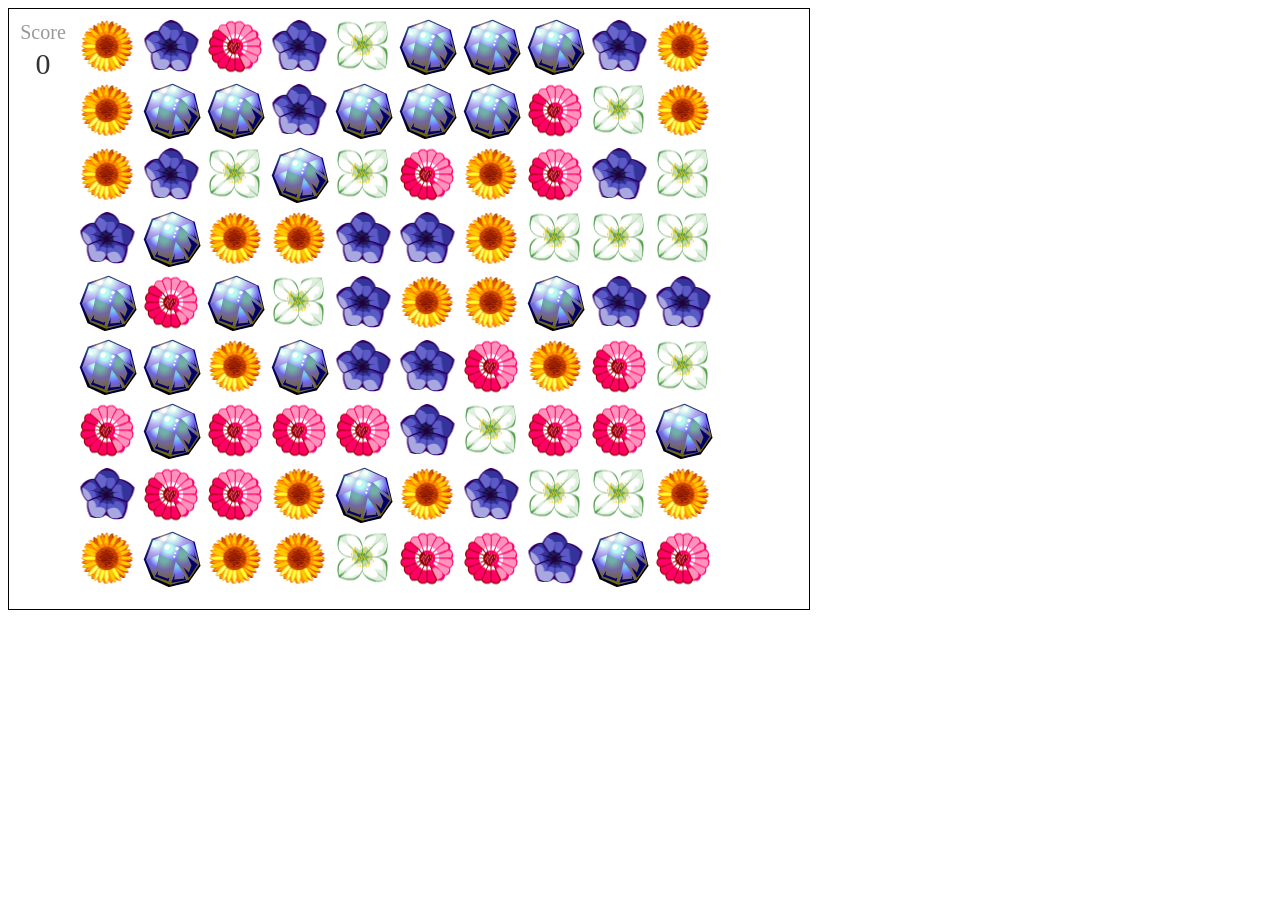
<file: hcg-chapter-4-4/index.html>
<!doctype html>
<html>
<head>
<meta charset="UTF-8">
	<title>HTML5 Games - Flower Collapse </title>
	<script src="game.js"></script>
	<script src="sprite.js"></script>
	<script src="SFX.js"></script>
	<script>
		document.addEventListener("DOMContentLoaded", function(event){
			const game = new Game();
			window.game = game;
		});
	</script>
</head>

<body>
	<canvas id="game" width="800" height="600" style="border:1px solid #000000;"></canvas>
</body>
</html>
</file>
